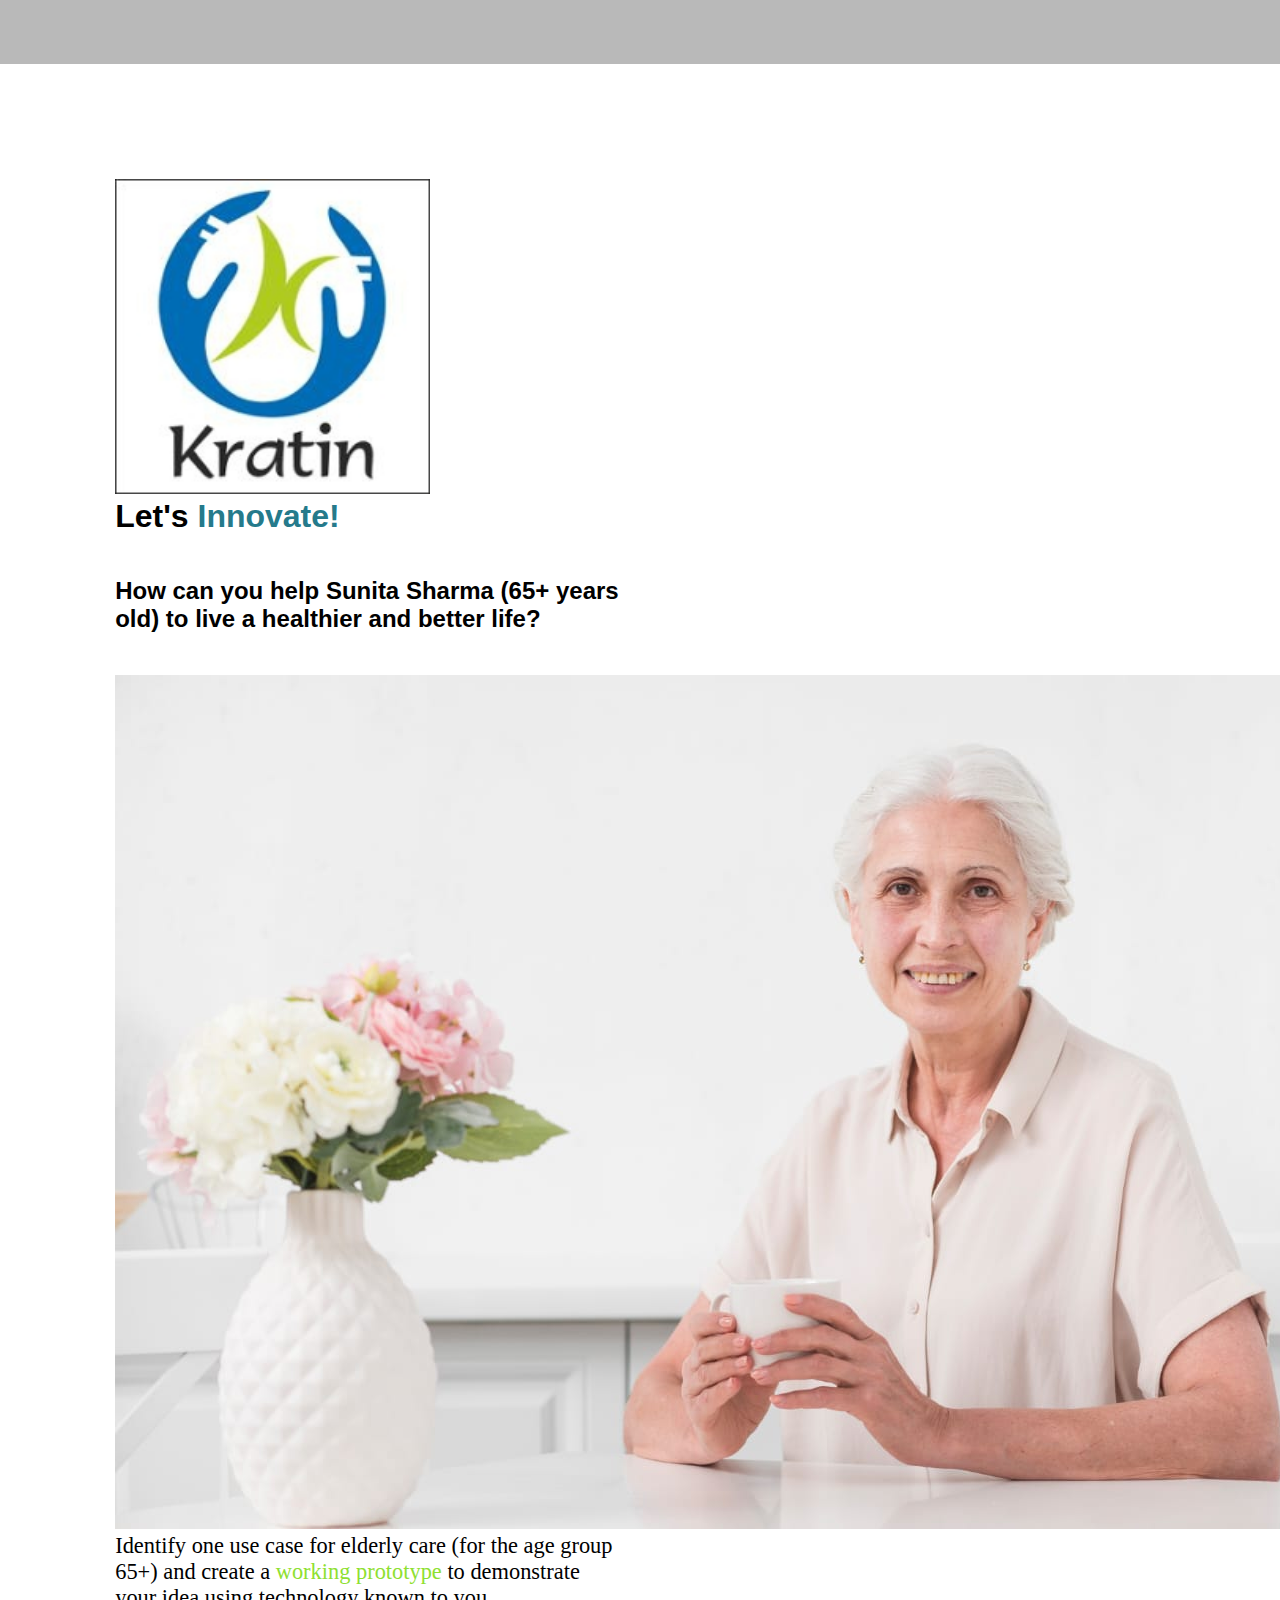
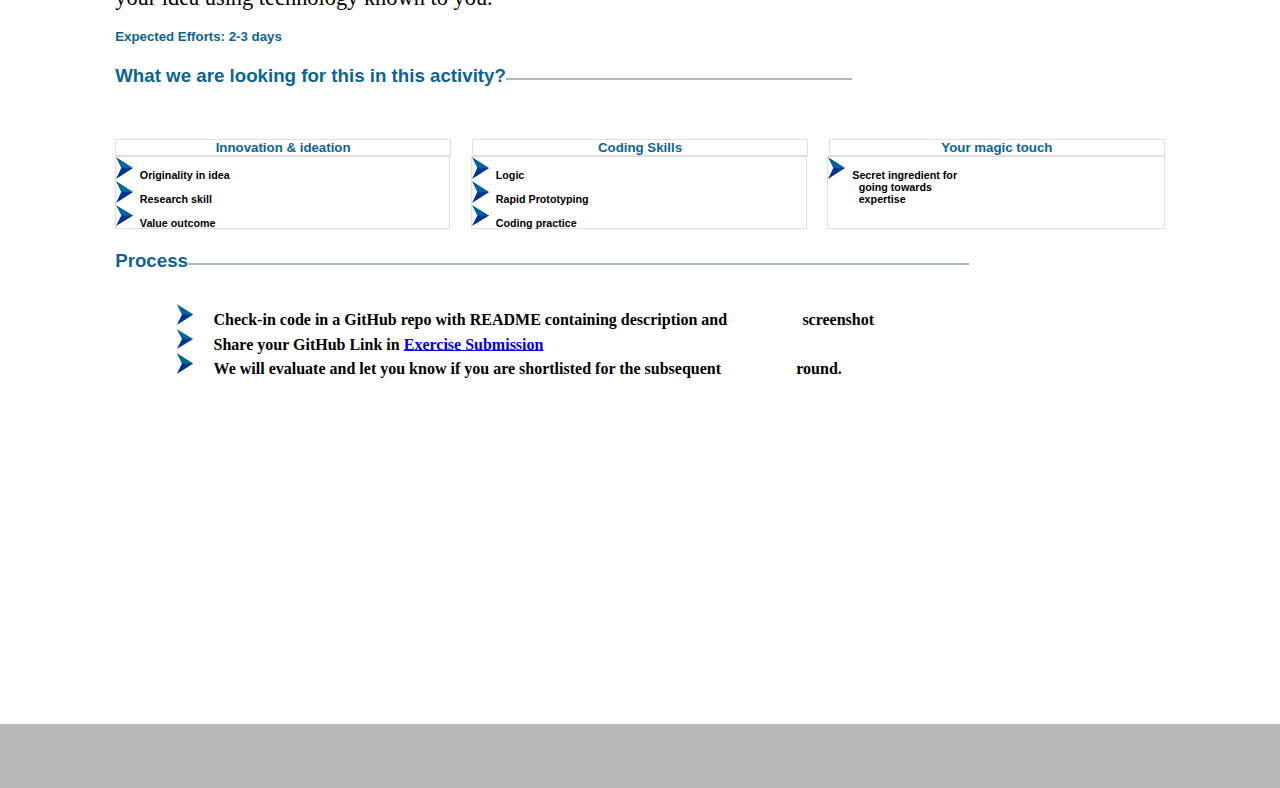
<file: website design/index.html>
<!doctype html>
<html lang="en">
  <head>
    <!-- Required meta tags -->
    <meta charset="utf-8">
    <meta name="viewport" content="width=device-width, initial-scale=1">

    <!-- Bootstrap CSS -->
   
    <link href="https://cdn.jsdelivr.net/npm/bootstrap@5.0.2/dist/css/bootstrap.min.css" rel="stylesheet" integrity="sha384-EVSTQN3/azprG1Anm3QDgpJLIm9Nao0Yz1ztcQTwFspd3yD65VohhpuuCOmLASjC" crossorigin="anonymous">
    <link rel="stylesheet" href="style.css">
    <title>Hello, world!</title>
  </head>
  <body>
  <!-------------navbar (img)------->
  <div class="content">
    <div class="container">
    <nav class="navbar navbar-light bg-light">
        
          <a class="navbar-brand" href="#">
            <img src="images/logo.jpeg" alt="" width="30%" height="10%">
          </a>
      
      </nav>
      <!---------header portion---------->
      
      <h1>Let's <span>Innovate!</span></h1>
      <div class="progress">
        <div class="progress-bar bg-success" role="progressbar" style="width: 20%" aria-valuenow="10" aria-valuemin="0" aria-valuemax="100"></div>
      </div>
      <h2>How can you help Sunita Sharma (65+ years
         <br/>old) to live a healthier and better life?</h2>

         <div class="card mb-3" style="max-width: 950px;">
            <div class="row g-0">
              <div class="col-md-4">
                <img src="images/image.jpeg" class="img-fluid rounded-start" alt="..." id="img"/>
              </div>
              <div class="col-md-8">
                <div class="card-body">
                 
                  <p class="lh-1">Identify one use case for elderly care (for the age group <br/>
                       65+) and create a <span>working prototype</span> to demonstrate<br/>
                    your idea using technology known to you. </p>
                    <br/>
                 <h5 class="card-title">Expected Efforts: 2-3 days</h5>
                </div>
              </div>
            </div>
          </div>
          <!----------------center portion------------->
          <h3>What we are looking for this in this activity?</h3>
         
         <div class="box">
          <div class="shadow p-3 mb-5 bg-body rounded " id="box">
              <h5>Innovation & ideation</h5>
           
          </div>

          <div class="shadow p-3 mb-5 bg-body rounded" id="shadow">
            <h5>Coding Skills</h5>
        
        </div>

        <div class="shadow p-3 mb-5 bg-body rounded"id="shadow">
            <h5>Your magic touch</h5>
          </div>
       </div>


       <div class="box1">
        <div class="shadow-sm p-3 mb-5 bg-body rounded" id="box">
            <h6><img src="images/bullet.png">Originality in idea</h6>
            <h6><img src="images/bullet.png">Research skill</h6>
            <h6><img src="images/bullet.png">Value outcome</h6>
         
        </div>

        <div class="shadow-sm p-3 mb-5 bg-body rounded" id="shadow">
          <h6><img src="images/bullet.png">Logic</h6>
          <h6><img src="images/bullet.png">Rapid Prototyping</h6>
          <h6><img src="images/bullet.png">Coding practice</h6>
       
      </div>

      <div class="shadow-sm p-3 mb-5 bg-body rounded" id="shadow">
        <h6><img src="images/bullet.png">Secret ingredient for </h6>
          <h6 class="last">going towards</h6>
          <h6 class="last">expertise</h6>
       
     
        </div>
     </div>
     <!------------footer portion------------------->
     
     <div class="container1">
     <h3 class="line">Process</h3>
     <div class="box2">
     <h4><img src="images/bullet.png">Check-in code in a GitHub repo with README containing description and <span>screenshot</span></h4>
     </div>
     <div class="box2">
      <h4><img src="images/bullet.png">Share your GitHub Link in <a href="#">Exercise Submission</a></h4>
      </div>   
      <div class="box2">
      <h4 class="line2"><img src="images/bullet.png">We will evaluate and let you know if you are shortlisted for the subsequent <span>round.</span>
  </h4>
      </div>   
    </div>
  

</div>
</div>
    <!-- Optional JavaScript; choose one of the two! -->

    <!-- Option 1: Bootstrap Bundle with Popper -->
    <script src="https://cdn.jsdelivr.net/npm/bootstrap@5.0.2/dist/js/bootstrap.bundle.min.js" integrity="sha384-MrcW6ZMFYlzcLA8Nl+NtUVF0sA7MsXsP1UyJoMp4YLEuNSfAP+JcXn/tWtIaxVXM" crossorigin="anonymous"></script>

    <!-- Option 2: Separate Popper and Bootstrap JS -->
    <!--
    <script src="https://cdn.jsdelivr.net/npm/@popperjs/core@2.9.2/dist/umd/popper.min.js" integrity="sha384-IQsoLXl5PILFhosVNubq5LC7Qb9DXgDA9i+tQ8Zj3iwWAwPtgFTxbJ8NT4GN1R8p" crossorigin="anonymous"></script>
    <script src="https://cdn.jsdelivr.net/npm/bootstrap@5.0.2/dist/js/bootstrap.min.js" integrity="sha384-cVKIPhGWiC2Al4u+LWgxfKTRIcfu0JTxR+EQDz/bgldoEyl4H0zUF0QKbrJ0EcQF" crossorigin="anonymous"></script>
    -->
  </body>
</html>
</file>
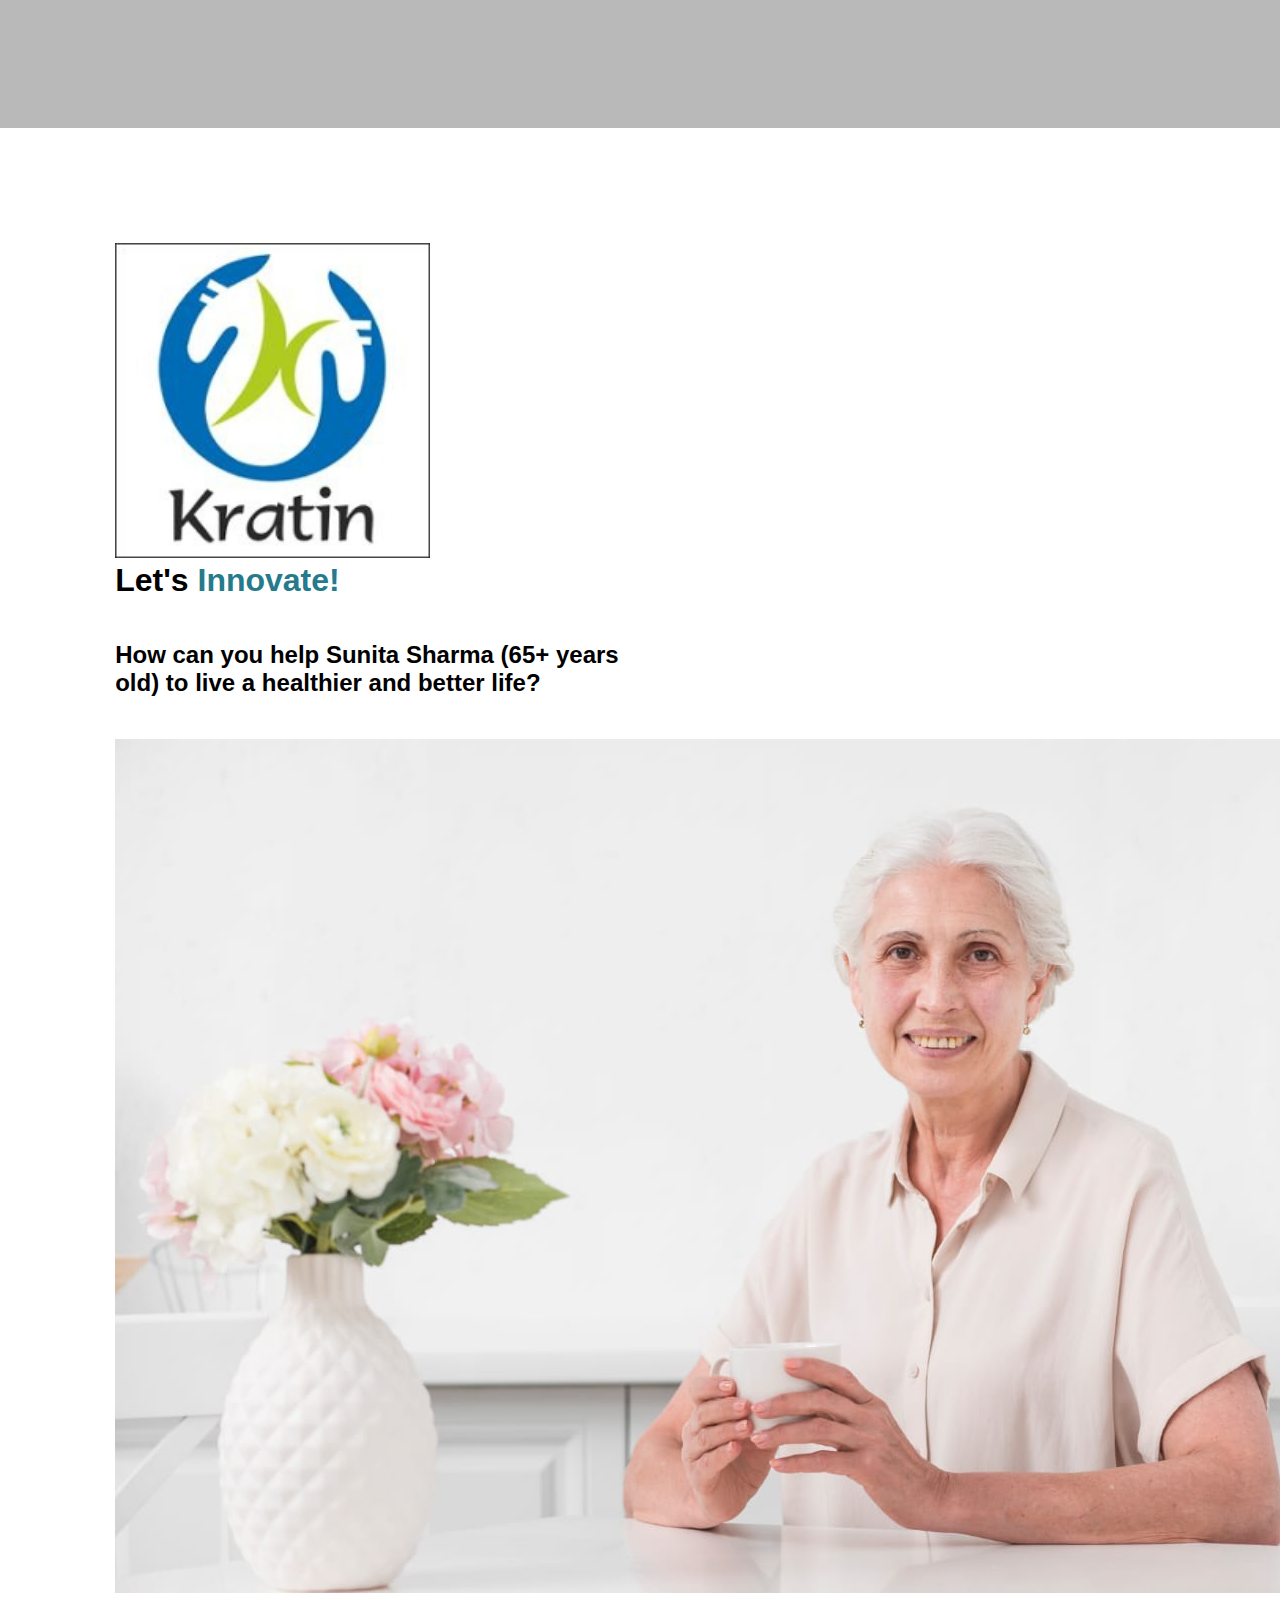
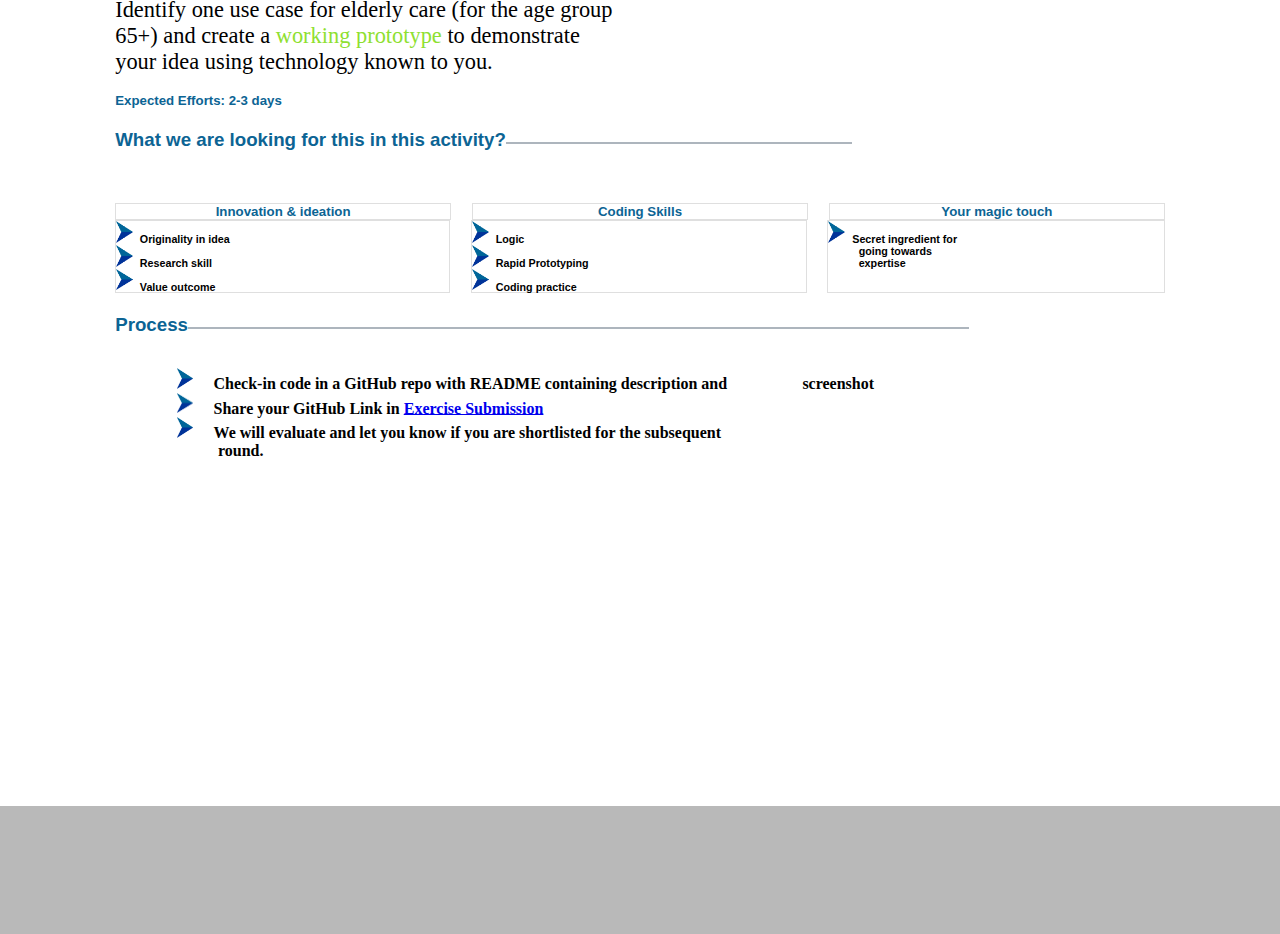
<file: website design/pages/code.html>
<!doctype html>
<html lang="en">
  <head>
    <!-- Required meta tags -->
    <meta charset="utf-8">
    <meta name="viewport" content="width=device-width, initial-scale=1">

    <!-- Bootstrap CSS -->
   
    <link href="https://cdn.jsdelivr.net/npm/bootstrap@5.0.2/dist/css/bootstrap.min.css" rel="stylesheet" integrity="sha384-EVSTQN3/azprG1Anm3QDgpJLIm9Nao0Yz1ztcQTwFspd3yD65VohhpuuCOmLASjC" crossorigin="anonymous">
    <link rel="stylesheet" href="style.css">
    <title>Hello, world!</title>
  </head>
  <body>
  <!-------------navbar (img)------->
  <div class="content">
    <div class="container">
    <nav class="navbar navbar-light bg-light">
        
          <a class="navbar-brand" href="#">
            <img src="logo.jpeg" alt="" width="30%" height="10%">
          </a>
      
      </nav>
      <!---------header portion---------->
      
      <h1>Let's <span>Innovate!</span></h1>
      <div class="progress">
        <div class="progress-bar bg-success" role="progressbar" style="width: 20%" aria-valuenow="10" aria-valuemin="0" aria-valuemax="100"></div>
      </div>
      <h2>How can you help Sunita Sharma (65+ years<br/>
         old) to live a healthier and better life?</h2>

         <div class="card mb-3" style="max-width: 950px;">
            <div class="row g-0">
              <div class="col-md-4">
                <img src="image.jpeg" class="img-fluid rounded-start" alt="...">
              </div>
              <div class="col-md-8">
                <div class="card-body">
                 
                  <p class="lh-1">Identify one use case for elderly care (for the age group <br/>
                       65+) and create a <span>working prototype</span> to demonstrate<br/>
                    your idea using technology known to you. </p>
                    <br/>
                 <h5 class="card-title">Expected Efforts: 2-3 days</h5>
                </div>
              </div>
            </div>
          </div>
          <!----------------center portion------------->
          <h3>What we are looking for this in this activity?</h3>
         
         <div class="box">
          <div class="shadow p-3 mb-5 bg-body rounded">
              <h5>Innovation & ideation</h5>
           
          </div>

          <div class="shadow p-3 mb-5 bg-body rounded" id="shadow">
            <h5>Coding Skills</h5>
        
        </div>

        <div class="shadow p-3 mb-5 bg-body rounded"id="shadow">
            <h5>Your magic touch</h5>
          </div>
       </div>


       <div class="box1">
        <div class="shadow-sm p-3 mb-5 bg-body rounded">
            <h6><img src="bullet.png">Originality in idea</h6>
            <h6><img src="bullet.png">Research skill</h6>
            <h6><img src="bullet.png">Value outcome</h6>
         
        </div>

        <div class="shadow-sm p-3 mb-5 bg-body rounded" id="shadow">
          <h6><img src="bullet.png">Logic</h6>
          <h6><img src="bullet.png">Rapid Prototyping</h6>
          <h6><img src="bullet.png">Coding practice</h6>
       
      </div>

      <div class="shadow-sm p-3 mb-5 bg-body rounded" id="shadow">
        <h6><img src="bullet.png">Secret ingredient for </h6>
          <h6 class="last">going towards</h6>
          <h6 class="last">expertise</h6>
       
     
        </div>
     </div>
     <!------------footer portion------------------->
     
     <div class="container1">
     <h3 class="line">Process</h3>
     <div class="box2">
     <h4><img src="bullet.png">Check-in code in a GitHub repo with README containing description and <span>screenshot</span></h4>
     </div>
     <div class="box2">
      <h4><img src="bullet.png">Share your GitHub Link in <a href="#">Exercise Submission</a></h4>
      </div>   
      <div class="box2">
      <h4 class="line2"><img src="bullet.png">We will evaluate and let you know if you are shortlisted for the subsequent<br/><span>round.</span>
  </h4>
      </div>   
    </div>
  

</div></div>
    <!-- Optional JavaScript; choose one of the two! -->

    <!-- Option 1: Bootstrap Bundle with Popper -->
    <script src="https://cdn.jsdelivr.net/npm/bootstrap@5.0.2/dist/js/bootstrap.bundle.min.js" integrity="sha384-MrcW6ZMFYlzcLA8Nl+NtUVF0sA7MsXsP1UyJoMp4YLEuNSfAP+JcXn/tWtIaxVXM" crossorigin="anonymous"></script>

    <!-- Option 2: Separate Popper and Bootstrap JS -->
    <!--
    <script src="https://cdn.jsdelivr.net/npm/@popperjs/core@2.9.2/dist/umd/popper.min.js" integrity="sha384-IQsoLXl5PILFhosVNubq5LC7Qb9DXgDA9i+tQ8Zj3iwWAwPtgFTxbJ8NT4GN1R8p" crossorigin="anonymous"></script>
    <script src="https://cdn.jsdelivr.net/npm/bootstrap@5.0.2/dist/js/bootstrap.min.js" integrity="sha384-cVKIPhGWiC2Al4u+LWgxfKTRIcfu0JTxR+EQDz/bgldoEyl4H0zUF0QKbrJ0EcQF" crossorigin="anonymous"></script>
    -->
  </body>
</html>
</file>
<file: website design/style.css>
*{
    margin:0;
    padding:0;

}


.bg-light {
    background-color: #ffffff00!important;
   
}
.content{
    background-color: #8080808c;
    padding-top: 5%;
    padding-bottom: 5%;
   
}

.row{
    margin-bottom: 2%;
}
.navbar-brand {
   margin-bottom: 2%;
}
.bg-success {
    background-color: #8ee030!important;
    line-height: 2rem;
  
}
.progress {
    display: flex;
    overflow: hidden;
    font-size: .20rem;
    background-color: #fff;
    margin-top: 2%;

}
h1 span {
    color: #257a8b;
    font-family:'Lucida Sans', 'Lucida Sans Regular', 'Lucida Grande', 'Lucida Sans Unicode', Geneva, Verdana, sans-serif;

}

h1,h2,h5,h3{
    font-family:'Lucida Sans', 'Lucida Sans Regular', 'Lucida Grande', 'Lucida Sans Unicode', Geneva, Verdana, sans-serif;
}
h2{
   margin-top: 2%;
    
}
h5, h3{
    color:#0c6494;
}
span{
    color:#8ee030;
}
.container p{
    font-size: 1.4rem;
}
.container .card{
    margin-top: 4%;
    border:none;
    margin-bottom: 2%;

}


h3{
   
    margin:10vh auto;
    position: relative;
    margin-top: 2%;
}

h3::after{
    content: "";
    height:2px;
    width:27vw;
    background-color: #adb5bd;
    position: absolute;
    top:57%;
  
}

 #shadow{
    margin-left: 2%;
}

.box .shadow{
   width:39%;
  border: 1px solid rgba(0,0,0,.125);
  box-shadow: 2px;
}
.box{
    display:flex;
    margin-top:5%;
}
.box h5{
    text-align: center;
}
.box1{
    display:flex;
}

.box1 .shadow-sm{
   border: 1px solid rgba(0,0,0,.125);
   box-shadow: 2px;
 }
 .box1 img{
    width:5%;
    height:5%;
    margin-right: 7px;
 }
 .box1 h6{
    font-family:'Lucida Sans', 'Lucida Sans Regular', 'Lucida Grande', 'Lucida Sans Unicode', Geneva, Verdana, sans-serif;

 }
.last{
    margin-left: 9%;
}
.box2 img{
    width:16px;
    height:5%;
    margin-right: 2%;
    margin-left: 3%;
   
 }
 .box2 h4{
     margin-left: 3%;
 }
h4 span{
    margin-left: 7%;
    color: black;
   
}
h3{
    margin-bottom: 3%;
}
.line::after{
    content: "";
    height:2px;
    width:61vw;
    background-color: #adb5bd;
    position: absolute;
    top:57%;
  
}
.line2{
    padding-bottom: 22%;
}

.container {
    padding: 9% 9%; 
    background-color: white;
}
/*---------responsive design-----------*/
  
@media screen and (max-width: 992px) {
    .content{
        background-color: #8080808c;
        padding-top: 5%;
        padding-bottom: 5%;
       
    }
 
    .box, .box1{
        display: inline;
    }
    .box .shadow{
        width: 95%;
    }
    h4 span {
        margin-left: 1px;
        color: black;
    }
    h3::after{
        content: "";
        height:2px;
        width:55vw;
        background-color: #adb5bd;
        position: absolute;
        top: 85%;
      
    }
    .line::after{
        content: "";
        height:2px;
        width:57vw;
        background-color: #adb5bd;
        position: absolute;
        top:57%;
      
    }
    #box{
       
        margin-left: 2%;
    }
   h4{
    font-size: 92%;
   
   }

h4 span {
    margin-left: 8%;
    color: black;
}
    
#img{
    height:90%;
}
  }
</file>
<file: website design/pages/style.css>
*{
    margin:0;
    padding:0;

}
.bg-light {
    background-color: #ffffff00!important;
   
}
.content{
    background-color: #8080808c;
    padding-top: 10%;
    padding-bottom: 10%;
   
}
.row{
    margin-bottom: 2%;
}
.navbar-brand {
   margin-bottom: 2%;
}
.bg-success {
    background-color: #8ee030!important;
    line-height: 2rem;
  
}
.progress {
    display: flex;
    overflow: hidden;
    font-size: .20rem;
    background-color: #fff;
    margin-top: 2%;

}
h1 span {
    color: #257a8b;
    font-family:'Lucida Sans', 'Lucida Sans Regular', 'Lucida Grande', 'Lucida Sans Unicode', Geneva, Verdana, sans-serif;

}

h1,h2,h5,h3{
    font-family:'Lucida Sans', 'Lucida Sans Regular', 'Lucida Grande', 'Lucida Sans Unicode', Geneva, Verdana, sans-serif;
}
h2{
   margin-top: 2%;
    
}
h5, h3{
    color:#0c6494;
}
span{
    color:#8ee030;
}
.container p{
    font-size: 1.4rem;
}
.container .card{
    margin-top: 4%;
    border:none;
    margin-bottom: 2%;

}


h3{
   
    margin:10vh auto;
    position: relative;
    margin-top: 2%;
}

h3::after{
    content: "";
    height:2px;
    width:27vw;
    background-color: #adb5bd;
    position: absolute;
    top:57%;
  
}

 #shadow{
    margin-left: 2%;
}

.box .shadow{
   width:39%;
  border: 1px solid rgba(0,0,0,.125);
  box-shadow: 2px;
}
.box{
    display:flex;
    margin-top:5%;
}
.box h5{
    text-align: center;
}
.box1{
    display:flex;
}

.box1 .shadow-sm{
   border: 1px solid rgba(0,0,0,.125);
   box-shadow: 2px;
 }
 .box1 img{
    width:5%;
    height:5%;
    margin-right: 7px;
 }
 .box1 h6{
    font-family:'Lucida Sans', 'Lucida Sans Regular', 'Lucida Grande', 'Lucida Sans Unicode', Geneva, Verdana, sans-serif;

 }
.last{
    margin-left: 9%;
}
.box2 img{
    width:16px;
    height:5%;
    margin-right: 2%;
    margin-left: 3%;
   
 }
 .box2 h4{
     margin-left: 3%;
 }
h4 span{
    margin-left: 7%;
    color: black;
   
}
h3{
    margin-bottom: 3%;
}
.line::after{
    content: "";
    height:2px;
    width:61vw;
    background-color: #adb5bd;
    position: absolute;
    top:57%;
  
}
.line2{
    padding-bottom: 22%;
}

.container {
    padding: 9% 9%;
    background-color: white;
}
</file>
